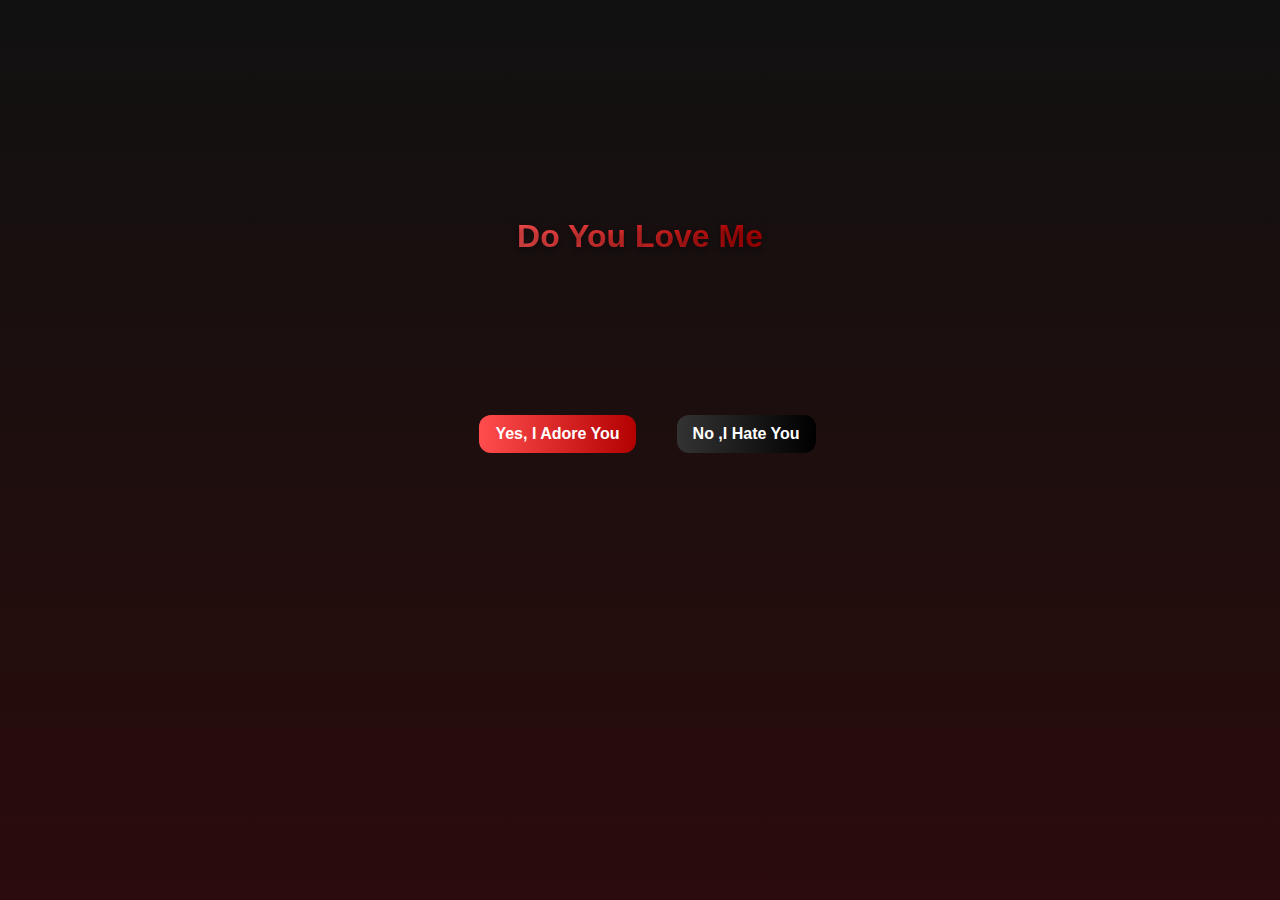
<file: index.html>
<!DOCTYPE html>
<html lang="en">

<head>
  <meta charset='utf-8'>
  <meta http-equiv='X-UA-Compatible' content='IE=edge'>
  <title>Love Animation</title>
  <meta name='viewport' content='width=device-width, initial-scale=1'>
  <link rel='stylesheet' type='text/css' media='screen' href='main.css'>
</head>

<body>
  <h2 class="love" id="Ha">Do You Love Me</h2>

  <div class="love-buttons">
    <button class="yes">Yes, I Adore You</button>
    <button class="no">No ,I Hate You</button>
  </div>

  <canvas id="c" width="520" height="520"></canvas>

  <!-- صورة الحب -->
  <img id="loveImg" src="love.png" alt="In Love">

  <!-- صورة الحزن -->
  <img id="sadImg" src="sad.png" alt="Sad" width="400px">

  <div class="controls">
    <label><strong style="font-size: large; font-family:Verdana, Geneva, Tahoma, sans-serif;">Stroke</strong>
      <input id="segments" type="range" min="50" max="2000" value="600">
    </label>
    <button id="restart">ReDraw</button>
    <button id="toggleAnim">Stop Move</button>
  </div>

  <!-- مشغل الأغنية -->
  <audio id="loveSong" src="fadel.mp3"></audio>

  <script src='main.js'></script>
</body>

</html>
</file>
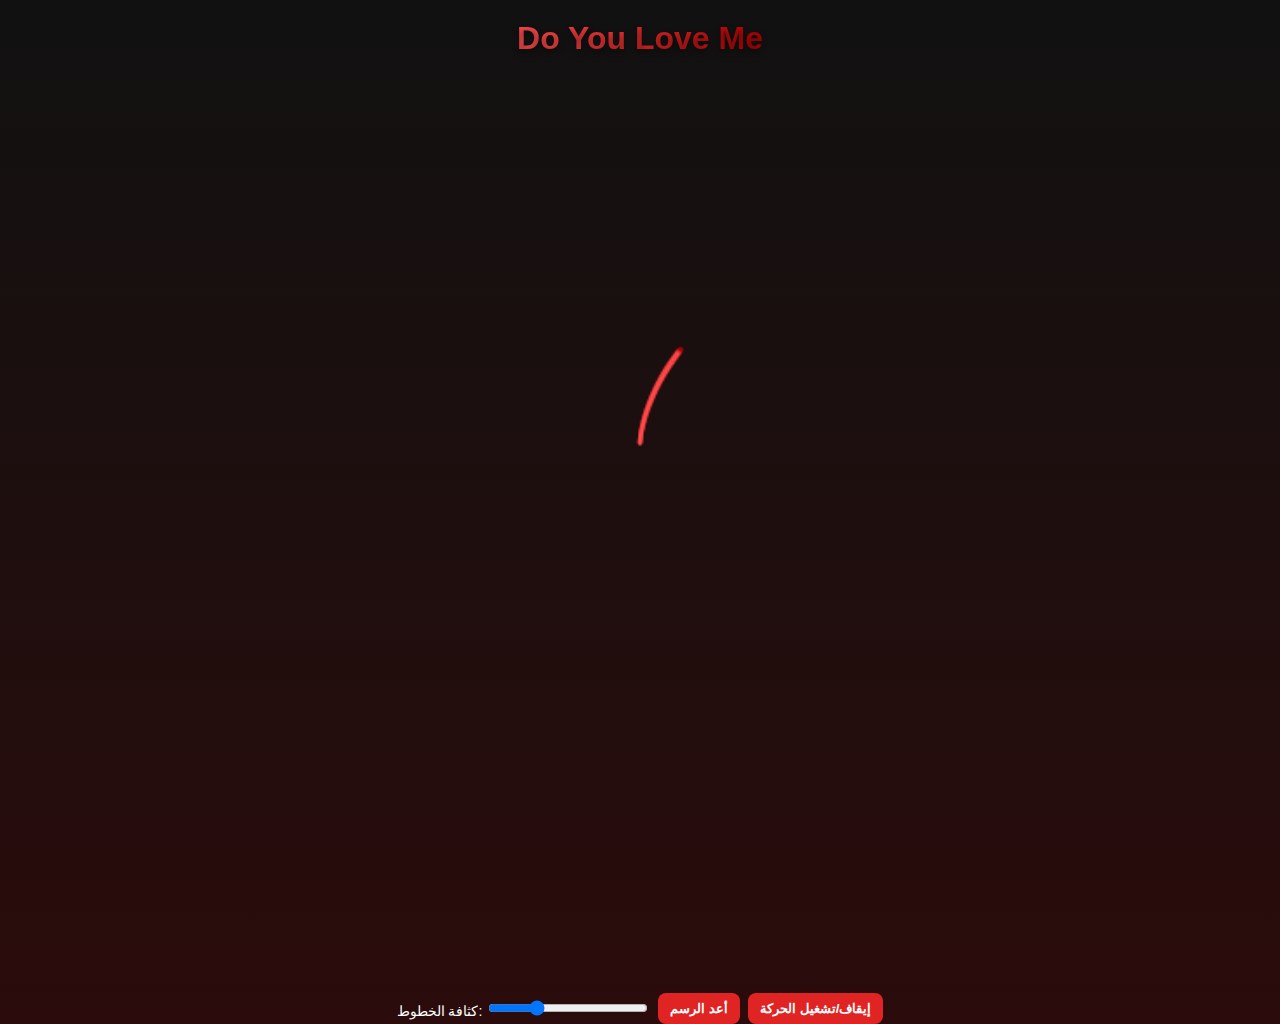
<file: love.html>
<!DOCTYPE html>
<html>
<head>
    <meta charset='utf-8'>
    <meta http-equiv='X-UA-Compatible' content='IE=edge'>
    <title>Page Title</title>
    <meta name='viewport' content='width=device-width, initial-scale=1'>
    <link rel='stylesheet' type='text/css' media='screen' href='love.css'>
</head>
<body>
    <h2 class="love">Do You Love Me</h2>

  <canvas id="c" width="520" height="520"></canvas>

  <div class="controls">
    <label>كثافة الخطوط:
      <input id="segments" type="range" min="50" max="2000" value="600">
    </label>
    <button id="restart">أعد الرسم</button>
    <button id="toggleAnim">إيقاف/تشغيل الحركة</button>
  </div>
    <script src='love.js'></script>
</body>
</html>
</file>
<file: main.css>
body {
  display: flex;
  flex-direction: column;
  align-items: center;
  justify-content: center;
  text-align: center;
  min-height: 100vh;
  margin: 0;
  background: linear-gradient(180deg, #111, #2b0b0b);
  color: #fff;
  font-family: "Segoe UI", Tahoma, Geneva, Verdana, sans-serif;
}

canvas {
  background: transparent;
  display: block;
  width: 450px;
  max-width: 600px;
  height: auto;
}

.love {
  position: relative;
  top: 50px;
  font-size: 2rem;
  font-weight: bold;
  text-align: center;
  margin: 20px 0;
  background: linear-gradient(90deg, #ff4d4d, #b30000);
  -webkit-background-clip: text;
  -webkit-text-fill-color: transparent;
  text-shadow: 0 3px 6px rgba(0, 0, 0, 0.4);
  animation: heartbeat 1.5s infinite ease-in-out;
}

@keyframes heartbeat {
  0%,
  100% {
    transform: scale(1);
  }
  50% {
    transform: scale(1.15);
  }
}

.love-buttons {
  display: flex;
  justify-content: center;
  gap: 16px;
  margin: 20px 0;
}

button {
  padding: 10px 16px;
  border-radius: 12px;
  border: none;
  cursor: pointer;
  font-weight: bold;
  font-size: 16px;
  transition: transform 0.2s, box-shadow 0.2s;
}

.yes {
  position: relative;
  background: linear-gradient(90deg, #ff4d4d, #b30000);
  color: white;
  top: 170px;
  left: -5px;
}
.yes:hover {
  transform: scale(1.1);
  box-shadow: 0 0 12px rgba(255, 77, 77, 0.7);
}

.no {
  background: linear-gradient(90deg, #333, #000);
  color: #fff;
  position: relative;
  top: 170px;
  left: 20px;
}
.no:hover {
  transform: scale(1.1);
  box-shadow: 0 0 12px rgba(0, 0, 0, 0.7);
}

.controls {
  display: none;
  flex-wrap: wrap;
  gap: 8px;
  align-items: center;
  justify-content: center;
  margin-top: 16px;
}

label {
  font-size: 14px;
}
input[type="range"] {
  width: 160px;
}

#loveImg{
  position: absolute;
  top: 59%;
  left: 50%;
  transform: translate(-50%, -50%);
  display: none;
  transition: opacity 2s ease-in-out, width 1s ease-in-out,
    height 1s ease-in-out;
  z-index: 10;
  filter: brightness(0) invert(1);
}
#sadImg {
  position: absolute;
  top: 59%;
  left: 50%;
  transform: translate(-50%, -50%);
  display: none;
  transition: opacity 2s ease-in-out, width 1s ease-in-out,
    height 1s ease-in-out;
  z-index: 10;
  filter: brightness(0) invert(1);
}
#sadImg {
  filter: none;
}

#loveImg.show,
#sadImg.show {
  display: block;
  opacity: 0.6;
}

#letters span {
  position: absolute;
  color: white;
  font-size: 32px;
  font-weight: bold;
  display: none; 
  z-index: 20; 
}

#letterA {
  top: 40%;
  left: 65%;
}
#letterR {
  top: 40%;
  left: 10%;
}}
</file>
<file: love.css>
body {
  display: flex;
  flex-direction: column;
  align-items: center;
  justify-content: center;
  text-align: center;
  min-height: 100vh;
  margin: 0;
  background: linear-gradient(180deg, #111, #2b0b0b);
  color: #fff;
  font-family: "Segoe UI", Tahoma, Geneva, Verdana, sans-serif;
}

canvas {
  background: transparent;
  display: block;
  width: 100%; /* يملأ عرض الحاوية */
  max-width: 600px; /* للهواتف والشاشات الصغيرة */
  height: auto; /* يحافظ على النسبة */
}

@media (min-width: 768px) {
  canvas {
    max-width: 900px; /* للشاشات الأكبر */
  }
}
.love {
  font-size: 2rem; /* حجم النص */
  font-weight: bold; /* خط عريض */
  color: #e02424; /* أحمر */
  text-align: center;
  margin: 20px 0;

  /* تأثير التدرج */
  background: linear-gradient(90deg, #ff4d4d, #b30000);
  -webkit-background-clip: text;
  -webkit-text-fill-color: transparent;

  /* ظل للنص */
  text-shadow: 0 3px 6px rgba(0, 0, 0, 0.4);

  /* حركة نبض */
  animation: heartbeat 1.5s infinite ease-in-out;
}

@keyframes heartbeat {
  0%,
  100% {
    transform: scale(1);
  }
  50% {
    transform: scale(1.15);
  }
}

.controls {
  display: flex;
  flex-wrap: wrap;
  gap: 8px;
  align-items: center;
  justify-content: center;
  margin-top: 16px;
}

button {
  padding: 8px 12px;
  border-radius: 8px;
  border: none;
  cursor: pointer;
  background: #e02424;
  color: white;
  font-weight: 600;
}

label {
  font-size: 14px;
}

input[type="range"] {
  width: 160px;
}
</file>
